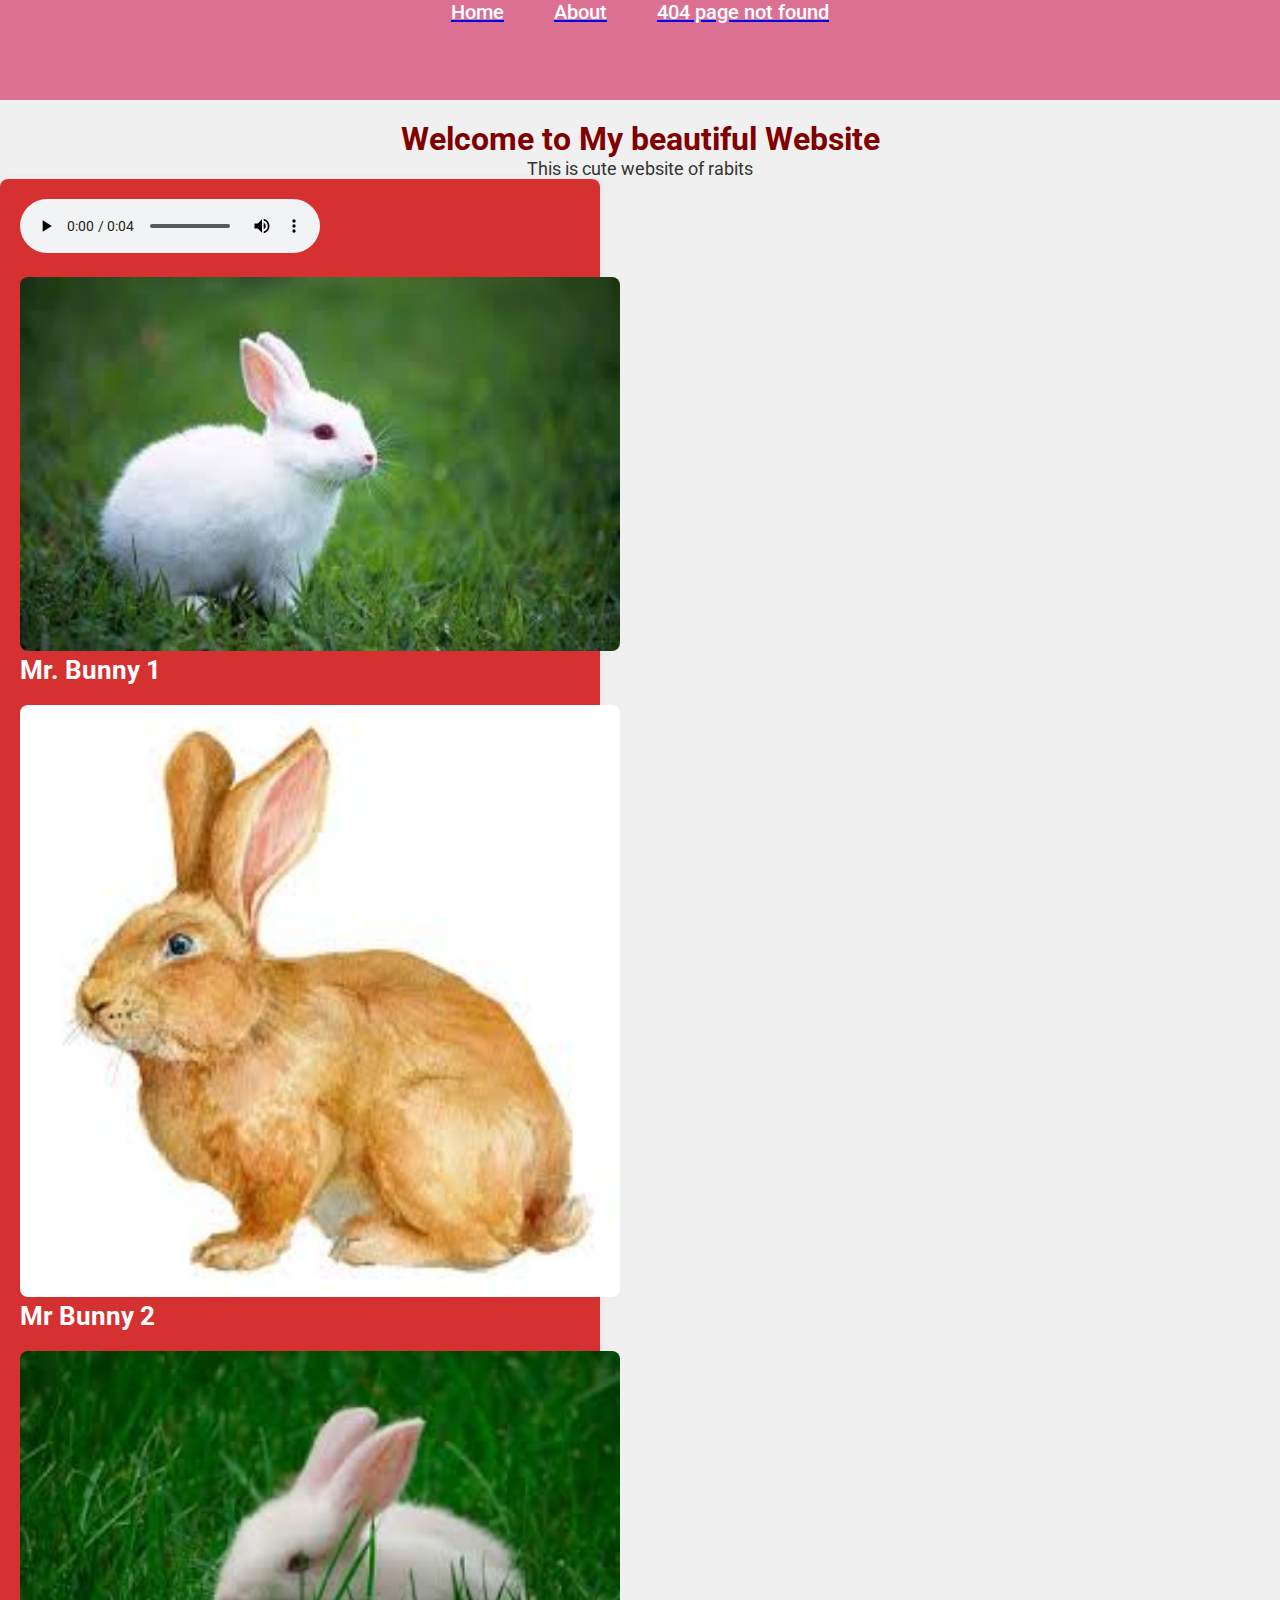
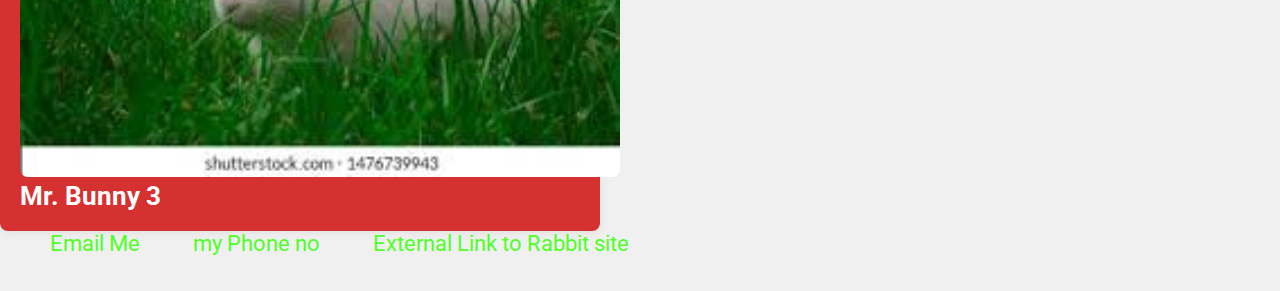
<file: index.html>
<!DOCTYPE html>
<html lang="en">
<head>
    <meta charset="UTF-8">
    <meta name="viewport" content="width=device-width, initial-scale=1.0">
    <link rel="apple-touch-icon" sizes="180x180" href="/apple-touch-icon.png">
<link rel="icon" type="image/png" sizes="32x32" href="/favicon-32x32.png">
<link rel="icon" type="image/png" sizes="16x16" href="/favicon-16x16.png">
<link rel="manifest" href="/site.webmanifest">
<link rel="stylesheet" href="style.css">
    <title>This is My Website</title>
</head>
<body>
    <header>
        <ul> <a href="#"><li>
            Home
        </li></a>
    <a href="about.html"><li>
        About</li></a>
   <a href="404.html"><li>
 404 page not found
   </li></a>
</ul>
    </header>

<h1>Welcome to My beautiful Website</h1>
<p>This is cute website of rabits</p>

<div class="container">

    <audio src="rabbit-sounds-358172.mp3" controls></audio>
    <img src="rabit1.jpeg" alt="">
    <span>Mr. Bunny 1</span>

    <img src="rabit2.jpeg" alt="">
    <span>Mr Bunny 2</span>
    
    <img src="rabit3.jpeg" alt="">
    <span>Mr. Bunny 3</span>
    
</div>
    <footer>
        <a href="mailto:nargishnaaz@gmail.com">Email Me</a>
        <a href="tel:+23545452121">my Phone no</a>
            <a href="https://www.google.com/search?sca_esv=0b5a12053bf0a4b4&rlz=1C1VDKB_enIN1036IN1036&sxsrf=AE3TifPwOiN9qmR7nuz41p90fjagkiFLTw:1751100304037&q=rabit&udm=2&fbs=[base64]&sa=X&ved=2ahUKEwi19dn83JOOAxWtSmwGHcucBDMQtKgLKAF6BAgjEAE&biw=1536&bih=730&dpr=1.25">External Link to Rabbit site</a>

    </footer>
</body>
</html>
</file>
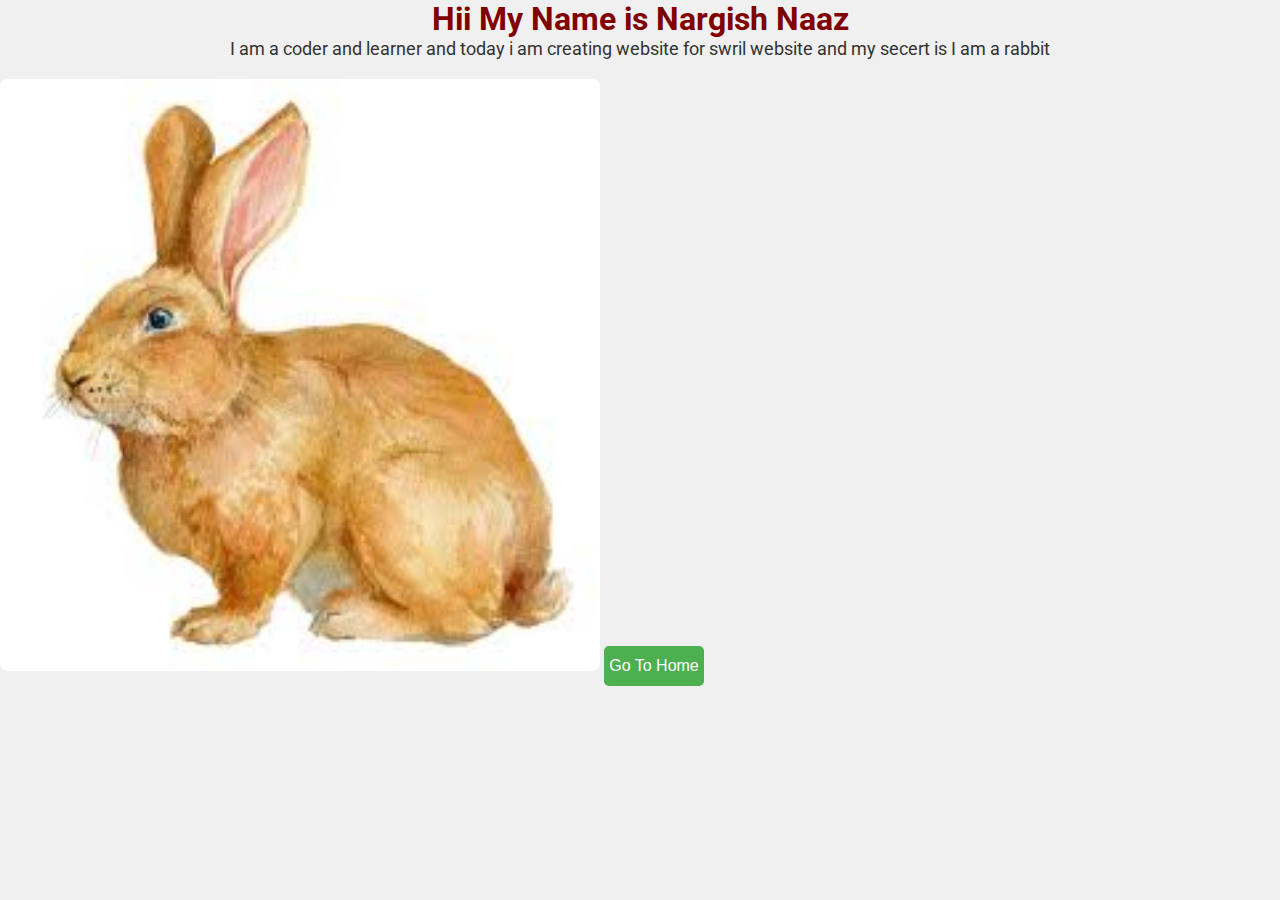
<file: about.html>
<!DOCTYPE html>
<html lang="en">
<head>
    <meta charset="UTF-8">
    <meta name="viewport" content="width=device-width, initial-scale=1.0">
    <link rel="apple-touch-icon" sizes="180x180" href="/apple-touch-icon.png">
<link rel="icon" type="image/png" sizes="32x32" href="/favicon-32x32.png">
<link rel="icon" type="image/png" sizes="16x16" href="/favicon-16x16.png">
<link rel="manifest" href="/site.webmanifest">
<link rel="stylesheet" href="style.css">
    <title>About Us page</title>
</head>
<body>
    <h1>Hii My Name is Nargish Naaz</h1>
    <p>I am a coder and learner and today i am creating website for swril website and my secert is I am a rabbit </p>
    <img src="rabit2.jpeg" alt="">
    <a href="index.html"><button>Go To Home</button></a>
</body>
</html>
</file>
<file: style.css>
@import url('https://fonts.googleapis.com/css2?family=Roboto:ital,wght@0,100..900;1,100..900&display=swap');
*{
    margin: 0;
    padding: 0;
    box-sizing: border-box;

}

body{
    font-family: 'Roboto', sans-serif;
    background-color: #f0f0f0;
    color: #333;
width: 100%;
    height: 100vh;
    
    justify-content: center;
    align-items: center;
}
.container{
    width: 90%;
    max-width: 600px;
    background-color: #d63131;
    border-radius: 8px;
    box-shadow: 0 2px 10px rgba(138, 74, 74, 0.1);
    padding: 20px;
}

header{
    position: relative;
    text-align: center;
    margin-bottom: 20px;
    height: 100px;
    width: 100%;
    background: palevioletred;

}

ul{
    display: flex;
    gap: 50px;
    color: white;
    list-style: none;
    justify-content: center;
    align-items: center;
}

ul li{
    font-size: 20px;
    font-weight: 500;
    color: white;
}
h1{
    font-size: 32px;
    text-align: center;
    color: maroon;

}
p{
    font-size: 18px;
    text-align: center;
    color: #333;

}

img{
    width: 600px;
    height: auto;
    border-radius: 8px;
    margin-top: 20px;
}
span{
    color: #ffffff;
    font-weight: bold;
    font-size: 26px;
}

footer{
    font-size: 14px;
    width: 100%;
    height: 60px;
    color: #50ff29;
}

footer a{
    text-decoration: none;
    color: #50ff29;
    font-size: 22px;
    gap: 50px;
    text-align: center;
    margin-left: 50px
}
a:hover{
    color: #ff0000;
}

button{
    background-color: #4CAF50; 
    border: none;
    color: white;
    text-align: center;
    text-decoration: none;
    font-size: 16px;
    cursor: pointer;
    width: 100px;
    height: 40px;
    border-radius: 5px;
}
button:hover {
    background-color: #45a049; 
}
</file>
